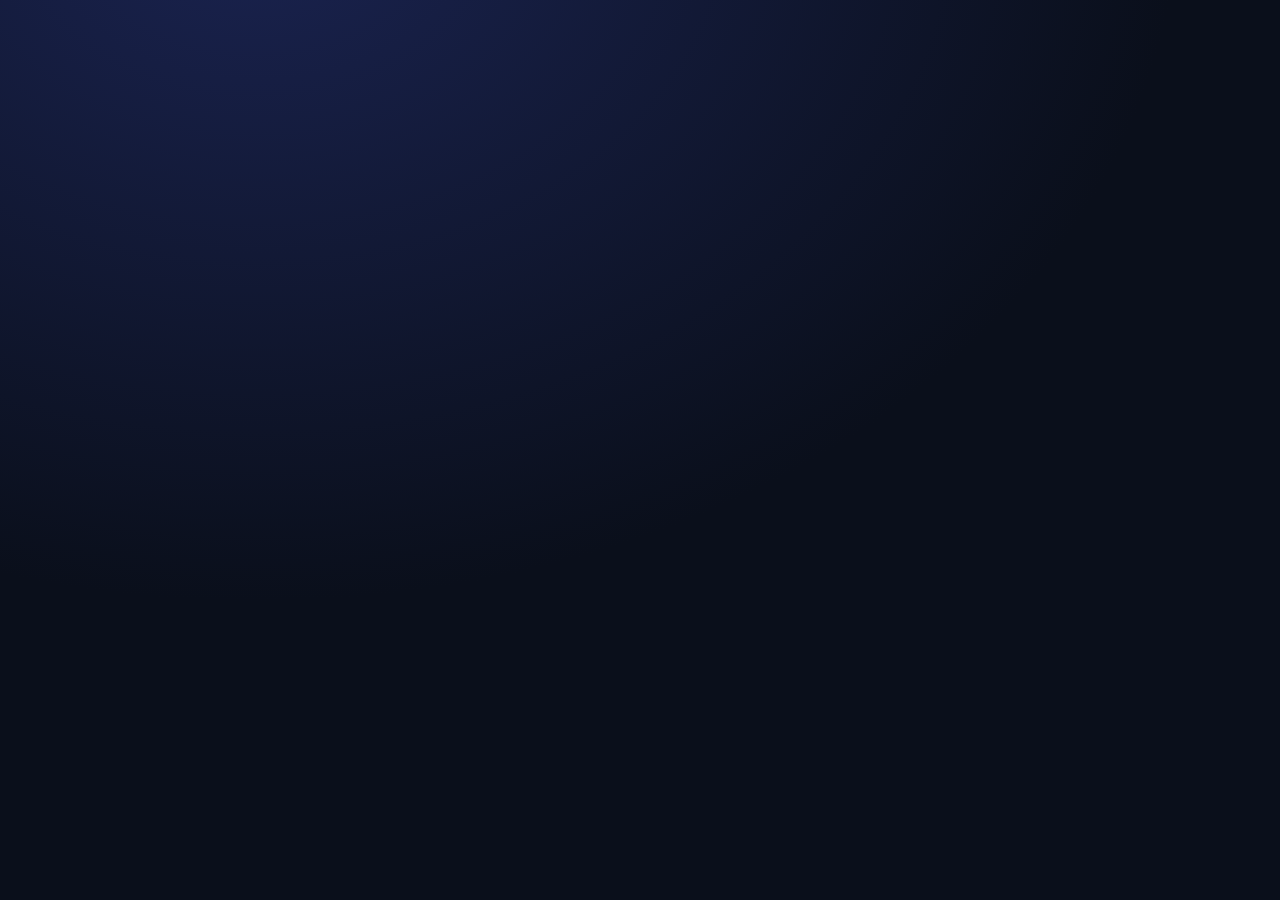
<file: BlessingVerseProPage.html>
<!DOCTYPE html>
<html lang="en">
<head>
  <meta charset="UTF-8">
  <meta name="viewport" content="width=device-width, initial-scale=1.0">
  <title>Blessing Verse Pro - Subscription</title>
  <style>
    * {
      margin: 0;
      padding: 0;
      box-sizing: border-box;
    }

    html, body {
      font-family: 'Inter', 'Roboto', 'Montserrat', Arial, sans-serif;
      background: radial-gradient(120vw 90vw at 20% -10%, #1a2350 0%, #0a0f1b 60%);
      color: #eaf0ff;
      font-size: 16px;
      line-height: 1.6;
    }

    body {
      width: 100vw;
      max-width: 100vw;
      overflow-x: hidden;
      min-height: 100vh;
    }

    /* OVERLAY BACKGROUND (for page transition effect) */
    .blessing-verse-overlay {
      position: fixed;
      top: 0;
      left: 0;
      width: 100vw;
      height: 100vh;
      background: rgba(0, 0, 0, 0.65);
      z-index: 999;
      opacity: 0;
      transition: opacity 0.6s cubic-bezier(0.2, 0.7, 0.2, 1);
      pointer-events: none;
    }

    .blessing-verse-overlay.show {
      opacity: 1;
      pointer-events: auto;
    }

    /* MAIN CONTAINER */
    .blessing-verse-container {
      position: fixed;
      top: 0;
      left: 0;
      width: 100vw;
      height: 100vh;
      z-index: 1000;
      display: flex;
      flex-direction: column;
      background: linear-gradient(135deg, #1a1f3a 0%, #0f1528 100%);
      opacity: 0;
      transition: opacity 0.8s cubic-bezier(0.2, 0.7, 0.2, 1);
      pointer-events: none;
    }

    .blessing-verse-container.show {
      opacity: 1;
      pointer-events: auto;
    }

    /* STICKY SUBSCRIPTION BOX */
    .subscription-box {
      position: sticky;
      top: 0;
      flex-shrink: 0;
      background: linear-gradient(135deg, #2a3a5c 0%, #1f2d45 100%);
      border-bottom: 2px solid rgba(121, 166, 255, 0.25);
      padding: max(env(safe-area-inset-top), 20px) 16px 24px;
      z-index: 100;
      box-shadow: 0 8px 32px rgba(0, 0, 0, 0.4);
      backdrop-filter: blur(10px);
    }

    .subscription-title {
      font-size: 1.8em;
      font-weight: 900;
      background: linear-gradient(90deg, #79a6ff 0%, #58e39a 100%);
      -webkit-background-clip: text;
      -webkit-text-fill-color: transparent;
      background-clip: text;
      margin-bottom: 12px;
      letter-spacing: 0.02em;
      text-align: center;
    }

    .subscription-price {
      text-align: center;
      margin-bottom: 16px;
    }

    .subscription-price .amount {
      font-size: 1.3em;
      font-weight: 700;
      color: #ff6b6b;
      text-decoration: line-through;
      opacity: 0.7;
      display: inline-block;
    }

    .subscription-price .free-label {
      font-size: 1.2em;
      font-weight: 800;
      color: #58e39a;
      margin-left: 8px;
      display: inline-block;
      text-shadow: 0 0 12px rgba(88, 227, 154, 0.4);
    }

    .subscribe-btn {
      width: 100%;
      padding: 14px 20px;
      background: linear-gradient(90deg, #4efc8d 0%, #58e39a 100%);
      color: #0a0f1b;
      border: none;
      border-radius: 12px;
      font-size: 1.1em;
      font-weight: 900;
      cursor: pointer;
      box-shadow: 0 8px 20px rgba(88, 227, 154, 0.3);
      transition: all 0.3s ease;
      letter-spacing: 0.02em;
    }

    .subscribe-btn:hover {
      background: linear-gradient(90deg, #58e39a 0%, #4efc8d 100%);
      box-shadow: 0 12px 28px rgba(88, 227, 154, 0.5);
      transform: translateY(-2px);
    }

    .subscribe-btn:active {
      transform: translateY(0);
    }

    /* FEATURES CONTAINER */
    .features-container {
      flex: 1;
      overflow-y: auto;
      overflow-x: hidden;
      padding: 20px 12px;
      padding-bottom: max(env(safe-area-inset-bottom), 24px);
    }

    .features-grid {
      display: grid;
      gap: 14px;
    }

    .feature-row {
      display: grid;
      grid-template-columns: 0.35fr 0.65fr;
      gap: 12px;
      align-items: start;
      padding: 14px;
      background: linear-gradient(135deg, rgba(121, 166, 255, 0.08) 0%, rgba(88, 227, 154, 0.05) 100%);
      border-left: 3px solid #79a6ff;
      border-radius: 10px;
      transition: all 0.3s ease;
    }

    .feature-row:hover {
      background: linear-gradient(135deg, rgba(121, 166, 255, 0.15) 0%, rgba(88, 227, 154, 0.12) 100%);
      border-left-color: #58e39a;
      box-shadow: 0 4px 16px rgba(121, 166, 255, 0.1);
    }

    .feature-name {
      font-weight: 800;
      font-size: 0.95em;
      color: #79a6ff;
      word-break: break-word;
      display: flex;
      align-items: center;
      gap: 8px;
    }

    .feature-emoji {
      font-size: 1.3em;
      flex-shrink: 0;
    }

    .feature-description {
      font-size: 0.9em;
      color: #a4add3;
      line-height: 1.4;
      word-wrap: break-word;
      word-break: break-word;
    }

    /* SCROLLBAR STYLING */
    .features-container::-webkit-scrollbar {
      width: 6px;
    }

    .features-container::-webkit-scrollbar-track {
      background: rgba(121, 166, 255, 0.05);
      border-radius: 10px;
    }

    .features-container::-webkit-scrollbar-thumb {
      background: linear-gradient(180deg, #79a6ff, #58e39a);
      border-radius: 10px;
    }

    .features-container::-webkit-scrollbar-thumb:hover {
      background: linear-gradient(180deg, #58e39a, #79a6ff);
    }

    /* RESPONSIVE ADJUSTMENTS */
    @media (max-width: 420px) {
      .subscription-title {
        font-size: 1.6em;
      }

      .subscription-box {
        padding: max(env(safe-area-inset-top), 16px) 12px 20px;
      }

      .feature-row {
        grid-template-columns: 0.4fr 0.6fr;
        gap: 10px;
        padding: 12px;
      }

      .feature-name {
        font-size: 0.9em;
      }

      .feature-description {
        font-size: 0.85em;
      }

      .subscribe-btn {
        font-size: 1em;
        padding: 12px 18px;
      }
    }

    @media (max-width: 360px) {
      .subscription-title {
        font-size: 1.4em;
      }

      .features-container {
        padding: 16px 10px;
      }

      .feature-row {
        grid-template-columns: 1fr;
        gap: 8px;
        padding: 10px;
      }

      .feature-name {
        font-size: 0.88em;
      }

      .feature-description {
        font-size: 0.82em;
      }

      .subscription-price .amount,
      .subscription-price .free-label {
        font-size: 1.1em;
      }
    }
  </style>
</head>
<body>

<!-- OVERLAY BACKGROUND -->
<div class="blessing-verse-overlay" id="bvOverlay"></div>

<!-- MAIN CONTAINER -->
<div class="blessing-verse-container" id="bvContainer">
  <!-- STICKY SUBSCRIPTION BOX -->
  <div class="subscription-box">
    <div class="subscription-title">Blessing Verse Pro</div>
    <div class="subscription-price">
      <span class="amount">$10/month</span>
      <span class="free-label">Free Access</span>
    </div>
    <button class="subscribe-btn" id="subscribeBtn">Subscribe for Free</button>
  </div>

  <!-- FEATURES CONTAINER -->
  <div class="features-container">
    <div class="features-grid" id="featuresGrid">
      <!-- Features will be populated by JavaScript -->
    </div>
  </div>
</div>

<script>
  // Feature data
  const features = [
    { emoji: '🌌', name: 'MettaVerse', description: 'Main social world where players meet, talk, party, and explore.' },
    { emoji: '🧍', name: 'Your Avatar', description: 'Create and customize your character.' },
    { emoji: '💖', name: 'Companion', description: 'Your loyal partner unlocking hidden paths.' },
    { emoji: '🏠', name: 'Personal Room', description: 'Private space with weekly gifts and upgrades.' },
    { emoji: '🕊️', name: 'Confession Corner', description: 'Quiet place with Santa for clarity and comfort.' },
    { emoji: '🎮', name: 'Arena Games', description: 'Mini-games to earn Blessing Points.' },
    { emoji: '💰', name: 'Metrix Money', description: 'Capped fate rounds with low risk and high thrill.' },
    { emoji: '⚔️', name: 'PvP Match', description: '1v1 battles; winner takes the pot.' },
    { emoji: '📈', name: 'Investment Board', description: 'Pitch ideas and get pledges/skills.' },
    { emoji: '🤝', name: 'Barter Zone', description: 'Trade skills with other players.' },
    { emoji: '🎵', name: 'Music Corner', description: 'Relax with curated soundtracks.' },
    { emoji: '💼', name: 'Metrix Growth', description: 'Safe-growth reward box.' },
    { emoji: '🔥', name: 'Mini Game Zone', description: 'Quick fun games for light rewards.' },
    { emoji: '✨', name: 'Daily Missions', description: 'Daily tasks for streaks and motivation.' },
    { emoji: '📘', name: 'Weekly Gifts', description: 'Weekly books, routines, and tools.' },
    { emoji: '💫', name: 'Secret Room', description: 'A mysterious locked area only a few can access.' },
    { emoji: '👑', name: 'VIP Member', description: 'Special areas, items, and abilities.' },
    { emoji: '💬', name: 'Presence Alert', description: 'Uplifting reminders outside the world.' }
  ];

  // Initialize features grid
  function initializeFeatures() {
    const grid = document.getElementById('featuresGrid');
    features.forEach(feature => {
      const row = document.createElement('div');
      row.className = 'feature-row';
      row.innerHTML = `
        <div class="feature-name">
          <span class="feature-emoji">${feature.emoji}</span>
          <span>${feature.name}</span>
        </div>
        <div class="feature-description">${feature.description}</div>
      `;
      grid.appendChild(row);
    });
  }

  // Show subscription page with fade-in animation
  function showBlessingVersePro() {
    const overlay = document.getElementById('bvOverlay');
    const container = document.getElementById('bvContainer');
    
    // Trigger fade-in
    setTimeout(() => {
      overlay.classList.add('show');
      container.classList.add('show');
    }, 100);
  }

  // Hide subscription page with fade-out animation
  function hideBlessingVersePro() {
    const overlay = document.getElementById('bvOverlay');
    const container = document.getElementById('bvContainer');
    
    overlay.classList.remove('show');
    container.classList.remove('show');
  }

  // Subscribe button handler
  document.getElementById('subscribeBtn').addEventListener('click', function() {
    alert('Subscription confirmed! Welcome to Blessing Verse Pro.');
    hideBlessingVersePro();
  });

  // Initialize on page load
  document.addEventListener('DOMContentLoaded', function() {
    initializeFeatures();
    // Uncomment the line below to show the page on load for testing
    // showBlessingVersePro();
  });

  // Export functions for integration with main app
  window.BlessingVersePro = {
    show: showBlessingVersePro,
    hide: hideBlessingVersePro
  };
</script>

</body>
</html>
</file>
